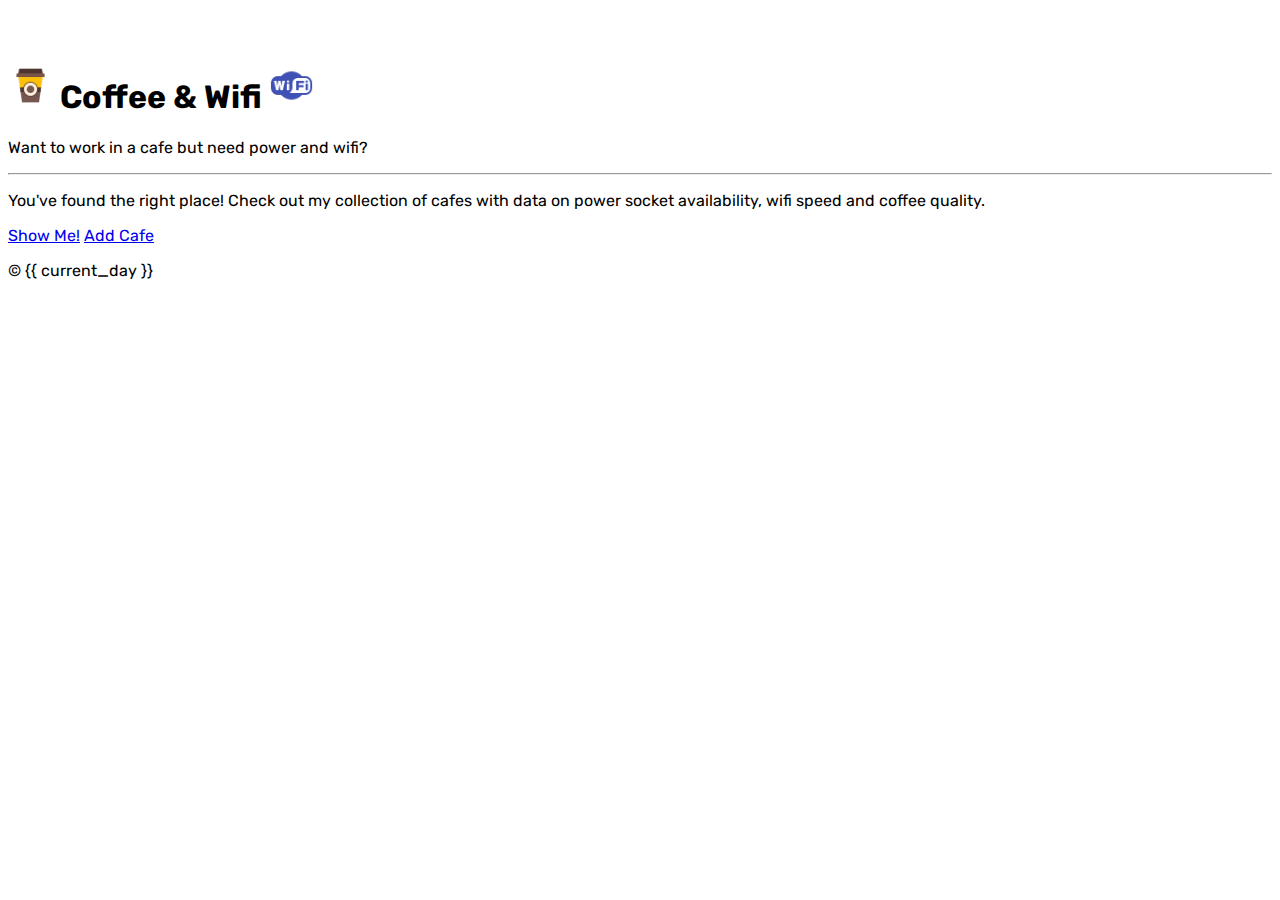
<file: Coffee-Page/templates/index.html>
<!DOCTYPE html>
<html lang="en">
<head>
    <meta charset="UTF-8">
    <meta name="viewport" content="width=device-width, initial-scale=1.0">
    <link href="https://cdn.jsdelivr.net/npm/bootstrap@5.3.2/dist/css/bootstrap.min.css" rel="stylesheet" integrity="sha384-T3c6CoIi6uLrA9TneNEoa7RxnatzjcDSCmG1MXxSR1GAsXEV/Dwwykc2MPK8M2HN" crossorigin="anonymous">
    <title>Coffe & Wifi</title>
    <link rel="preconnect" href="https://fonts.googleapis.com">
    <link rel="preconnect" href="https://fonts.gstatic.com" crossorigin>
    <link href="https://fonts.googleapis.com/css2?family=Playfair+Display:ital@1&family=Raleway:wght@300&family=Rubik&display=swap" rel="stylesheet">
    <link rel="stylesheet" href="../static/style.css">
</head>
<body class="bg-dark text-center">
    <div id="main-menu" class="container">
        <h1 class="text-light"><img src="../static/coffee.png" alt="coffee" height="45"> Coffee & Wifi <img src="../static/wifi.png" height="45" alt=""></h1>
        <p class="text-bg-dark">Want to work in a cafe but need power and wifi?</p>
        <hr class="text-bg-dark">
        <p class="text-bg-dark">You've found the right place! Check out my collection of cafes with data on power socket availability, wifi speed and coffee quality.</p>
        <a class="btn btn-warning" href="/cafes">Show Me!</a> <a class="btn btn-warning" href="/add_cafe">Add Cafe</a>
    </div>
    <div class="container">
        <footer class="py-3 my-4">
            <p class="text-center text-bg-dark">© {{ current_day }}</p>
        </footer>
    </div>
</body>
</html>
</file>
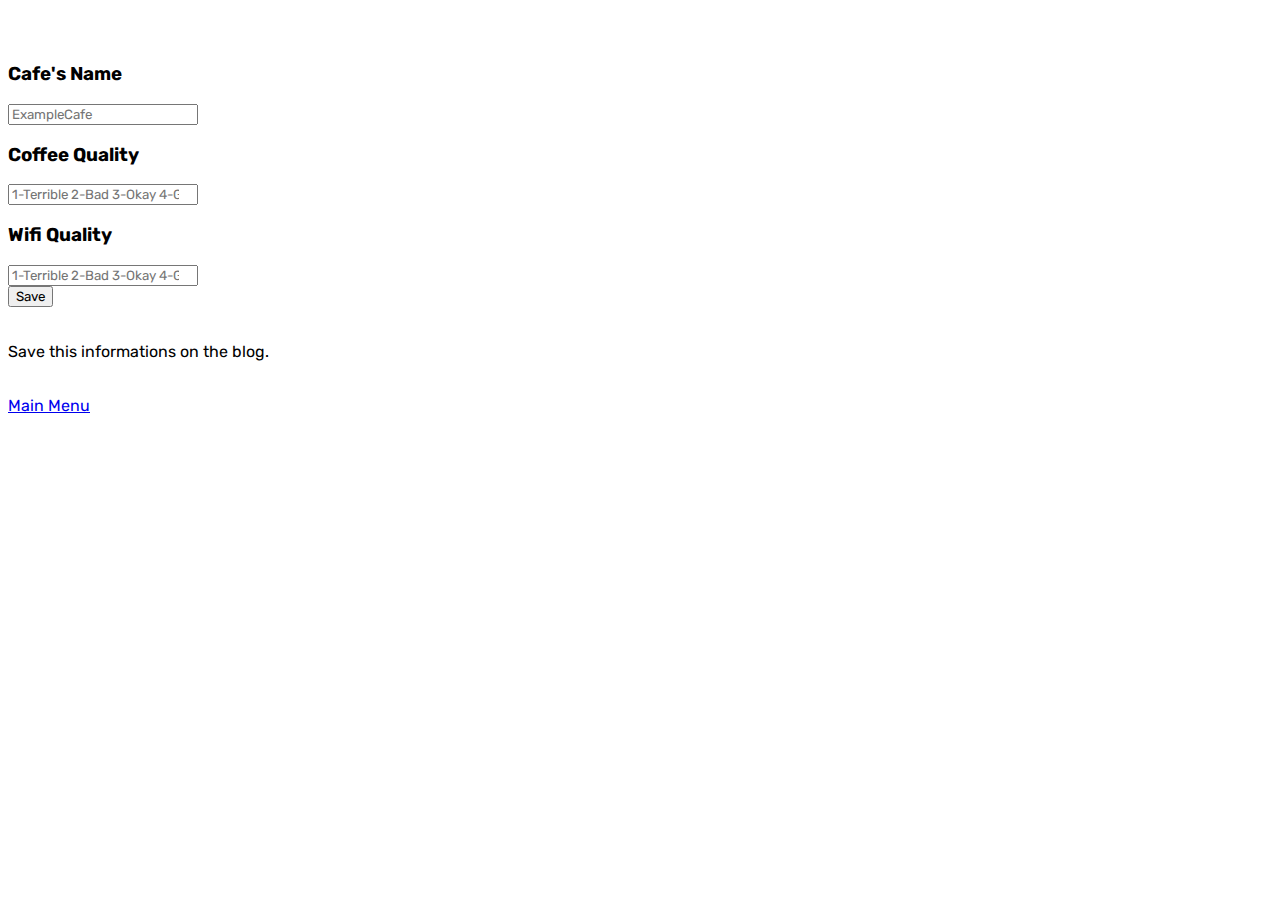
<file: Coffee-Page/templates/add_cafe.html>
<!DOCTYPE html>
<html lang="en">
<head>
    <meta charset="UTF-8">
    <meta name="viewport" content="width=device-width, initial-scale=1.0">
    <link href="https://cdn.jsdelivr.net/npm/bootstrap@5.3.2/dist/css/bootstrap.min.css" rel="stylesheet" integrity="sha384-T3c6CoIi6uLrA9TneNEoa7RxnatzjcDSCmG1MXxSR1GAsXEV/Dwwykc2MPK8M2HN" crossorigin="anonymous">
    <title>Coffe & Wifi</title>
    <link rel="preconnect" href="https://fonts.googleapis.com">
    <link rel="preconnect" href="https://fonts.gstatic.com" crossorigin>
    <link href="https://fonts.googleapis.com/css2?family=Playfair+Display:ital@1&family=Raleway:wght@300&family=Rubik&display=swap" rel="stylesheet">
    <link rel="stylesheet" href="../static/style.css">
</head>
<body class="bg-dark text-center">
    <div id="main-menu" class="container">
        <form action="/add_cafe" method="post">
            <label class="form-label text-bg-dark"><h3>Cafe's Name</h3></label>
            <input type="text" class="form-control" placeholder="ExampleCafe" name="cafe_name">
            <br>
            <label class="form-label text-bg-dark"><h3>Coffee Quality</h3></label>
            <input type="number" placeholder="1-Terrible 2-Bad 3-Okay 4-Good 5-Excellent" class="form-control" name="coffee_quality">
            <br>
            <label class="form-label text-bg-dark"><h3>Wifi Quality</h3></label>
            <input type="number" placeholder="1-Terrible 2-Bad 3-Okay 4-Good 5-Excellent" class="form-control" name="wifi_quality">
            <br>
            <input type="submit" class="btn btn-success" value="Save">
        </form>
        <br>
        <p class="text-bg-dark">Save this informations on the blog.</p>
        <br>
        <a class="btn btn-warning" href="/">Main Menu</a>
    </div>
</body>
</html>
</file>
<file: Coffee-Page/static/style.css>
* {
    font-family: 'Playfair Display', serif;
    font-family: 'Raleway', sans-serif;
    font-family: 'Rubik', sans-serif;
}

#main-menu {
    margin-top: 5%;
}
</file>
